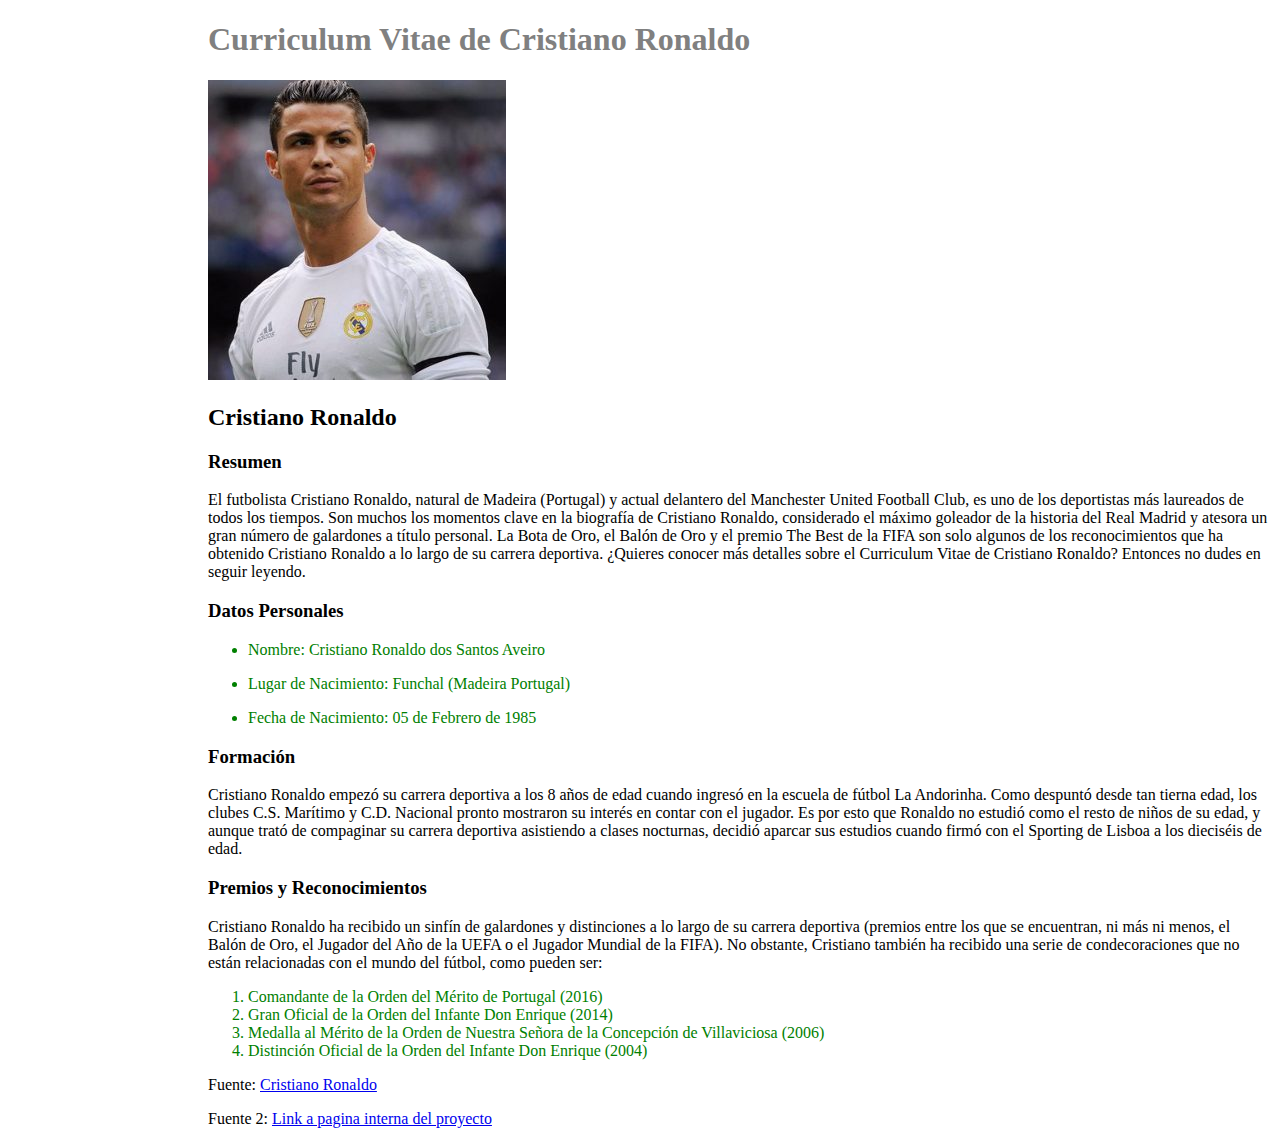
<file: index.html>
<!DOCTYPE html>
<html lang="en">
<head>
    <meta charset="UTF-8">
    <link rel="icon" href="assets/favicon/favicon.png">
    <meta http-equiv="X-UA-Compatible" content="IE=edge">
    <meta name= "author" content="Natalie Becerra">
    <meta name="description" content="Desafio Mi Primer Curriculum">
    <meta name="keywords" content="mi primer curriculum, desafio latam">
    <meta name="viewport" content="width=device-width, initial-scale=1.0">
    <link rel="stylesheet" href="assets/css/style.css">

    <title>Curriculum Vitae de Cristiano Ronaldo</title>
</head>
<body>

    <h1>Curriculum Vitae de Cristiano Ronaldo</h1>
    <img src="assets/imgs/cristiano-rolando.jpg" alt="foto cristiano festejando gol">

    <h2>Cristiano Ronaldo</h2>

    <h3>Resumen</h3>
    <p>El futbolista Cristiano Ronaldo, natural de Madeira (Portugal) y actual delantero del Manchester United Football Club, es uno de los deportistas más laureados de todos los tiempos. Son muchos los momentos clave en la biografía de Cristiano Ronaldo, considerado el máximo goleador de la historia del Real Madrid y atesora un gran número de galardones a título personal. La Bota de Oro, el Balón de Oro y el premio The Best de la FIFA son solo algunos de los reconocimientos que ha obtenido Cristiano Ronaldo a lo largo de su carrera deportiva. ¿Quieres conocer más detalles sobre el Curriculum Vitae de Cristiano Ronaldo? Entonces no dudes en seguir leyendo.</p>

  <h3>Datos Personales</h3>

    <ul>
        <li>Nombre: Cristiano Ronaldo dos Santos Aveiro</li>
    </ul>
    <ul>
        <li>Lugar de Nacimiento: Funchal (Madeira Portugal)</li>
    </ul>
    <ul>
        <li>Fecha de Nacimiento: 05 de Febrero de 1985</li>
    </ul>

    <h3>Formación</h3>

    <p>Cristiano Ronaldo empezó su carrera deportiva a los 8 años de edad cuando ingresó en la escuela de fútbol La Andorinha. Como despuntó desde tan tierna edad, los clubes C.S. Marítimo y C.D. Nacional pronto mostraron su interés en contar con el jugador. Es por esto que Ronaldo no estudió como el resto de niños de su edad, y aunque trató de compaginar su carrera deportiva asistiendo a clases nocturnas, decidió aparcar sus estudios cuando firmó con el Sporting de Lisboa a los dieciséis de edad.</p>

    <h3>Premios y Reconocimientos</h3>

    <p>Cristiano Ronaldo ha recibido un sinfín de galardones y distinciones a lo largo de su carrera deportiva (premios entre los que se encuentran, ni más ni menos, el Balón de Oro, el Jugador del Año de la UEFA o el Jugador Mundial de la FIFA). No obstante, Cristiano también ha recibido una serie de condecoraciones que no están relacionadas con el mundo del fútbol, como pueden ser:</p>

    <ol>
        <li>Comandante de la Orden del Mérito de Portugal (2016)</li>
        <li>Gran Oficial de la Orden del Infante Don Enrique (2014)</li>
        <li>Medalla al Mérito de la Orden de Nuestra Señora de la Concepción de Villaviciosa (2006)</li>
        <li>Distinción Oficial de la Orden del Infante Don Enrique (2004)</li>
    </ol>

    <p>Fuente: <a href="https://www.modelocurriculum.net/biografias/deportistas/cristiano-ronaldo" target="_blank"  rel="noopener noreferrer">Cristiano Ronaldo</a></p>

    <p>Fuente 2: <a href="portafolio.html" target="_blank"> Link a pagina interna del proyecto</a></p>

</body>

</html>
</file>
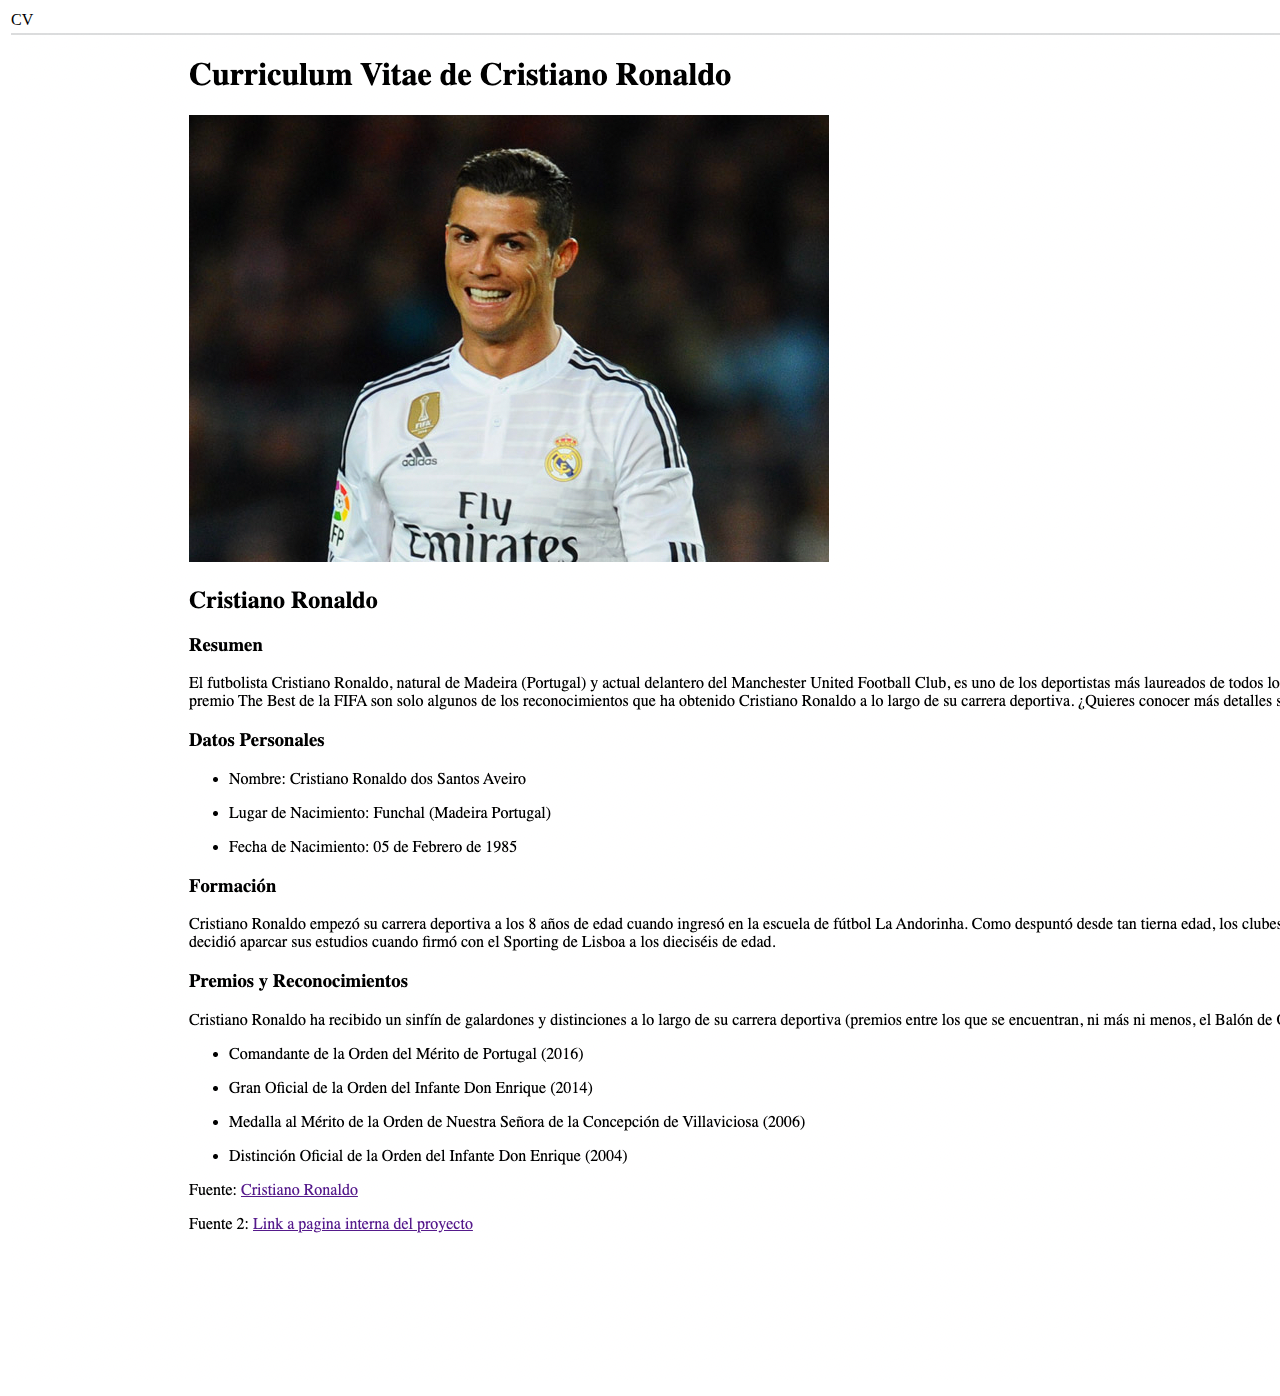
<file: portafolio.html>
<!DOCTYPE html>
<html lang="en">
<head>
    <meta charset="UTF-8">
    <meta http-equiv="X-UA-Compatible" content="IE=edge">
    <meta name="viewport" content="width=device-width, initial-scale=1.0">
    <title>Document</title>
</head>
<body>
    <table>
        <tr>
            <td>CV</td>
        </tr>
        <tr>
            <td><img src="assets/imgs/screenshot.jpg"></td>
        </tr>
    </table>
    
</body>
</html>
</file>
<file: assets/css/style.css>
body p, h1, h2, h3, ul, ol, img {
    margin-left: 200px;
    
}
h1 {
    color: grey;
}
ol, ul {
    color: green;
    
}
</file>
